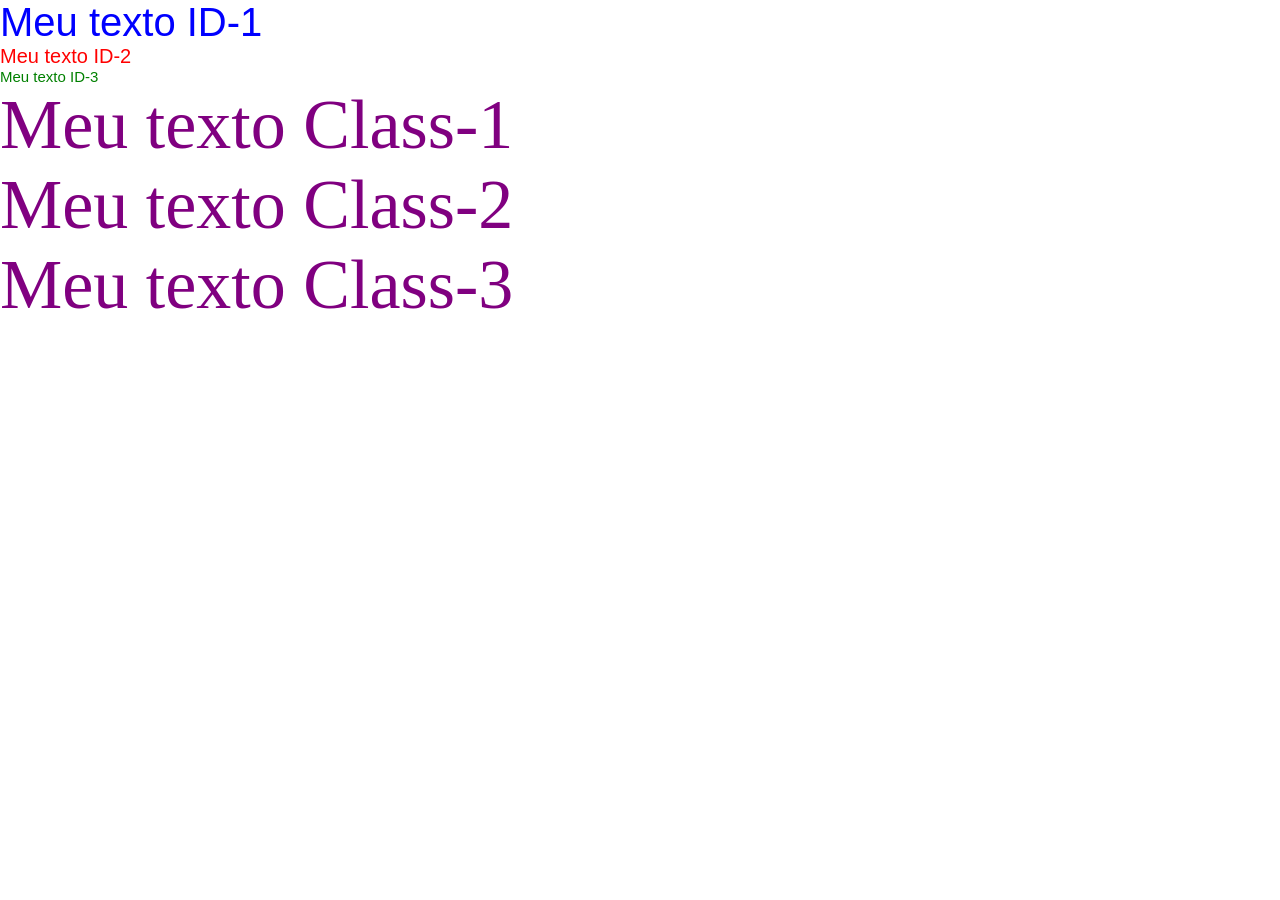
<file: index.html>
<!DOCTYPE html>
<html lang="en">
<head>
    <meta charset="UTF-8">
    <meta name="viewport" content="width=device-width, initial-scale=1.0">
    <!-- CSS EXTERNO-->
    <link rel="stylesheet" href="./src/css/estilo.css">
    <title>Projeto2</title>

</head>
<body>
    <p id="texto1">Meu texto ID-1</p>
    <p id="texto2">Meu texto ID-2</p>
    <p id="texto3">Meu texto ID-3</p>

    <p class="texto">Meu texto Class-1</p>
    <p class="texto">Meu texto Class-2</p>
    <p class="texto">Meu texto Class-3</p>
    
</body>
</html>
</file>
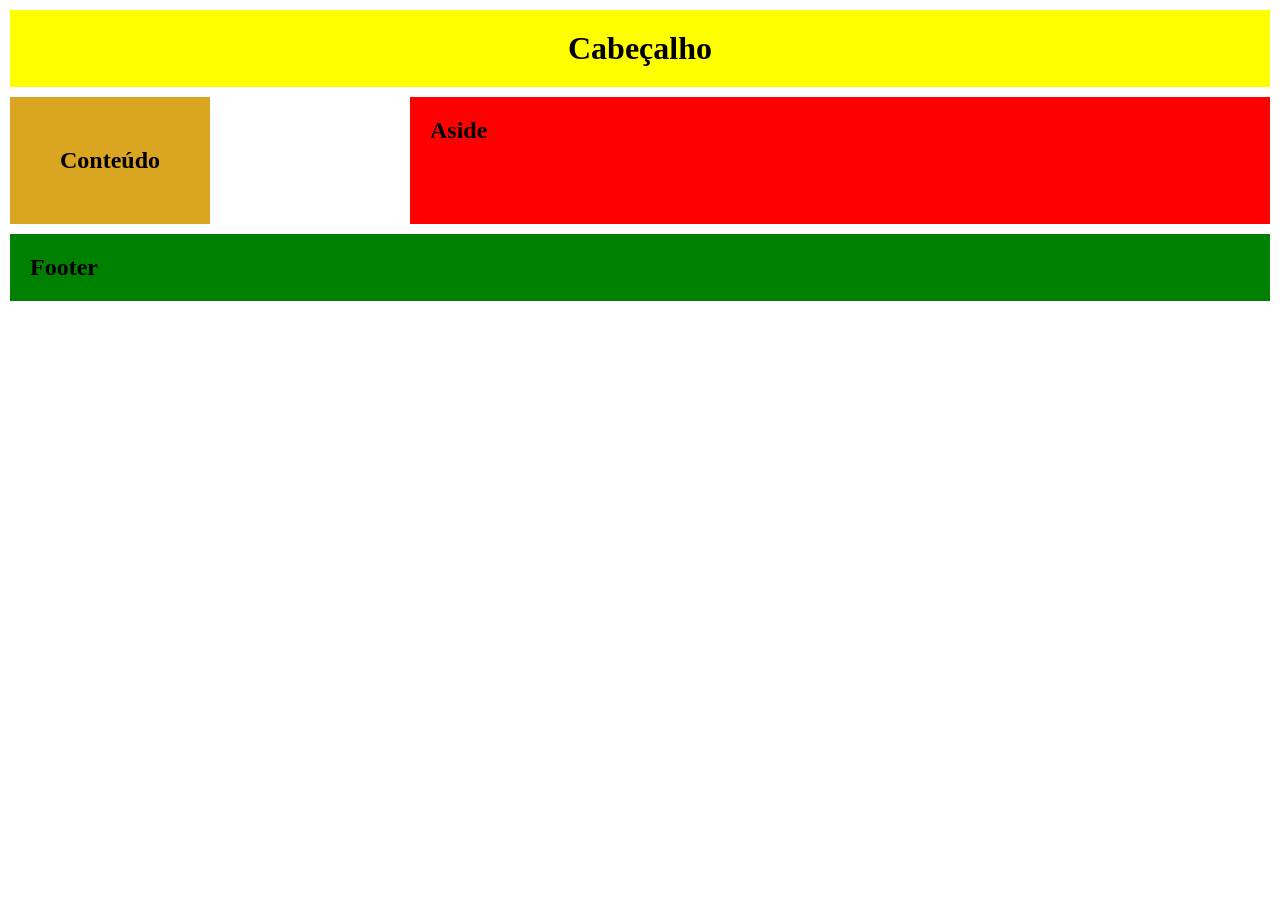
<file: semantica.html>
<!DOCTYPE html>
<html lang="en">
<head>
    <meta charset="UTF-8">
    <meta name="viewport" content="width=device-width, initial-scale=1.0">
    <!-- CSS EXTERNO-->
     <link rel="stylesheet" href="./src/css/semantica.css">
    <title>Document</title>
</head>
<body>
    <main id="container">
        <header>
            <h1>Cabeçalho</h1>
        </header>
        <div id="conteudo-principal">
            <section id="conteudo">
                <article>
                    <h2>Conteúdo</h2>
                </article>
            </section>
            <aside>
                <h2>Aside</h2>
            </aside>
        </div>
        <footer>
            <h2>Footer</h2>
        </footer>

    </main>
    
</body>
</html>
</file>
<file: src/css/estilo.css>
*{
    margin:0;//Remove o espaço externo
    padding:0;//Remove espaço interno
    //largura/altura do elemento evitando que estoure
    box-sizing:border
}

/*
    margin:10px; - todos os lados
    margin:10px 20px; 10px(cima/baixo) 20px(esquerda/direita);
    margin:10px 15px 20px 10px;(topo, diereita, infeiror, esquerda)
*/

body{
    background-image:linear-gradient(); //Mexe com a cor da página "to right/left" "degX"
}

#texto1{
    color:blue;
    font-size:40px;
    font-family:"Arial";
}
#texto2{
    color:red;
    font-size:20px;
    font-family:"Arial";
}
#texto3{
    color:green;
    font-size:15px;
    font-family:"Arial";
}
.texto{
    color:purple;
    font-size:70px;
}
</file>
<file: src/css/semantica.css>
//Variaveis globais

:root{
    --color1:goldenrod;
    --color2:purple;
    --color3:yellow;
}
*{
    margin:0;
    padding:0;
    box-sizing:border-box;
}
body{
    background:transparent;
}
#container{
    display:flex;
    flex-direction:column;
    gap:10px;
    padding:10px;
}
header{
    background:yellow;
    text-align:center;
    padding:20px;
}
#conteudo-principal{
    display:flex;
    flex-direction:row;
    gap:200px;
    width:100%;
}
#conteudo{

    //background:var(--color1);
    background:goldenrod;
    text-align:center;
    padding:50px;
}
aside{
    //background:var(--color3);
    background:red;
    padding:20px;
    flex:1;
}
footer{
    //background:var(--color1);
    background:green;
    padding:20px;
}

//Responsividade

@media(max-width:700px){
    #container{
        flex-direction:column;
    }
    #conteudo-principal{
        display:flex;
        flex-grow:1; //Ocupa o espaço todo
    }
    #conteudo{
        flex:2;
    }
    aside{
        flex:1;
    }
}
</file>
